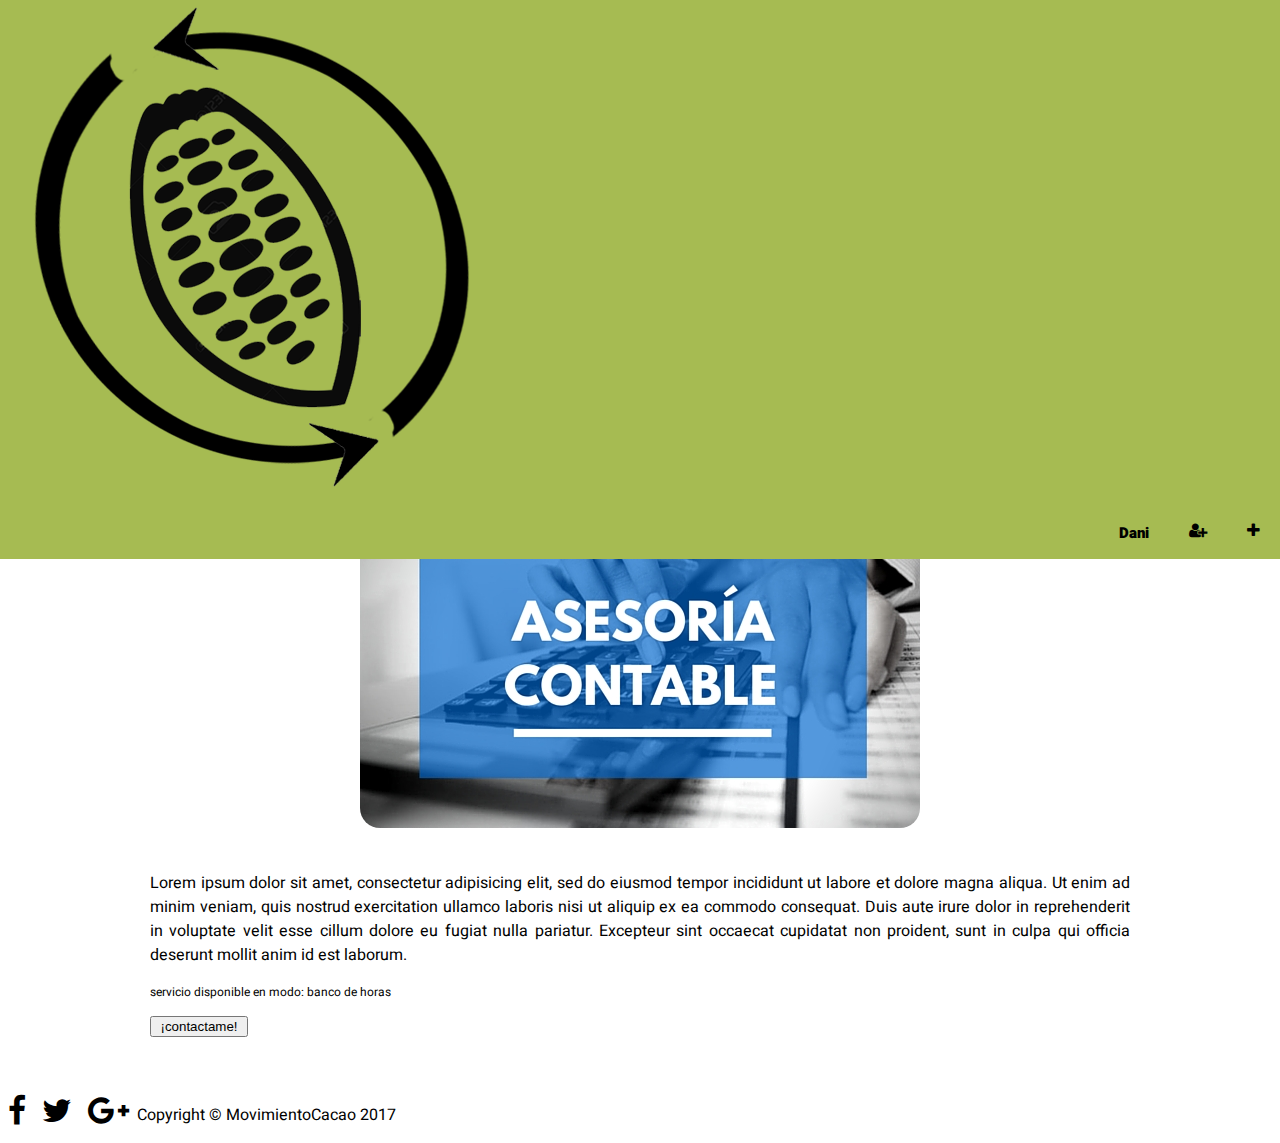
<file: otro_perfil.html>
<!DOCTYPE html>
<html>
  <head>
    <title>Mi perfil - Daniela Ramírez</title>
    <meta charset="utf-8">
    <link rel="stylesheet" href="assets/css/main.css">
    <link rel="stylesheet" href="assets/css/header.css">
    <link rel="stylesheet" href="assets/css/perfil.css">
    <link rel="stylesheet" href="assets/css/explora.css">
    <link rel="stylesheet" href="assets/css/misposts.css">
    <link rel="stylesheet" href="assets/css/footer.css">
    <link rel="stylesheet" href="assets/css/interest.css">
    <link href="https://fonts.googleapis.com/css?family=Heebo:100" rel="stylesheet">
    <link rel="stylesheet" href="assets/fa/css/font-awesome.min.css">
  </head>

  <body>

    <header>
      <section class="nav-container">
        <nav>

          <img src="assets/imagenes/cacao_logo.png" alt="" class="nav-logo">
          <section class="nav-name-items">
            <span class="nav-item">Dani</span>
            <i id="iconoOpcionesPerfil" class="nav-item fa fa-user-plus cursor" aria-hidden="true"></i>
            <i id="iconoNuevaPublicacion" class="nav-item fa fa-plus cursor" aria-hidden="true"></i>
          </section>

        </nav>
      </section>

      <section class="options-profile">
        <section id="seccionOpcionesPerfil" class="options-profile-container ">
          <li><a href="#">Editar Perfil</a></li>
          <li><a href="#">Mensajes</a></li>
          <li><a href="#">Notificaciones</a></li>
          <li><a href="#">Premium</a></li>
        </section>
      </section>

      <section  class="new-post">
        <section id="seccionNuevaPublicacion" class="new-post-container"
          <input type="text" name="" value="Titulo">
          <input type="text" name="" value="Imagen">
          <textarea name="name" rows="8" cols="80"></textarea>
          <button id="botonEnviarPublicacion" type="button" name="button">enviar</button>
        </section>
      </section>

      <section class="new-coment">
        <section class="new-coment-container">
          <span>deja tu comantario para "juanita"</span>
          <textarea name="name" rows="8" cols="80"></textarea>
          <button type="button" name="button">enviar</button>
        </section>
      </section>

      <section id="publicacionEnviada" class="nav-name-items new-post-container realizado">
        <p>Realizado</p>
      </section>
    </header>



    <section class="profile-data">
      <section class="pic-container profile-item">
        <img src="assets/imagenes/perfil_img_01.jpg" alt="">
      </section>
      <section class="data-container profile-item">
        <span class="data-item">
          <strong>Nombre:</strong> Daniela Ramírez
        </span>
        <span class="data-item">
          <strong>Ubicación:</strong> Benito Juárez, CDMX
        </span>
        <span class="data-item">
          <strong>Intereses:</strong> cocina, manualidades, arte
        </span>
        <span class="data-item">
          <strong>En el Movimiento, desde:</strong>: 2014
        </span>
      </section>
    </section>

    <section class="reputation-container">
      <section class="stars-container">
        <section class="stars-title-container">
          <h2 class="h2-title">
            REPUTACIÓN
          </h2>
          <section class="stars-img-container">
            <i class="fa fa-star fa-2x" aria-hidden="true"></i>
            <i class="fa fa-star fa-2x" aria-hidden="true"></i>
            <i class="fa fa-star fa-2x" aria-hidden="true"></i>
            <i class="fa fa-star fa-2x" aria-hidden="true"></i>
            <i class="fa fa-star fa-2x" aria-hidden="true"></i>
          </section>
        </section>
      </section>

      <section class="badges-container">
        <section class="badges-title-container">
          <h2 class="h2-title">
            BADGES
          </h2>
          <section class="badges-img-container">
            <img src="assets/imagenes/medal.png" class="badge-img">
            <img src="assets/imagenes/medal.png" class="badge-img">
            <img src="assets/imagenes/medal.png" class="badge-img">
            <img src="assets/imagenes/medal.png" class="badge-img">
            <img src="assets/imagenes/medal.png" class="badge-img">
          </section>
        </section>
      </section>
    </section>

    <!-- <section class="explora-container cursor">
      <h3>
        Categorías
      </h3>
      <section class="explora-col">
        <img src="assets/imagenes/icon01.png" class="explora-item">
        <img src="assets/imagenes/icon02.png" class="explora-item">
        <img src="assets/imagenes/icon03.png" class="explora-item">
        <img src="assets/imagenes/icon04.png" class="explora-item">
        <img src="assets/imagenes/icon01.png" class="explora-item">
      </section>
      <section class="explora-col">
        <img src="assets/imagenes/icon06.png" class="explora-item">
        <img src="assets/imagenes/icon01.png" class="explora-item">
        <img src="assets/imagenes/icon02.png" class="explora-item">
        <img src="assets/imagenes/icon03.png" class="explora-item">
        <img src="assets/imagenes/icon04.png" class="explora-item">
      </section>
    </section> -->

    <section class="interest-container">
      <section class="interest-title">
        <h3>
          Te interesa este servicio:
        </h3>
      </section>
      <section class="interest-imgs">
        <div id="visible">
          <img src="assets/imagenes/prod01.jpg" class="interest-item">
        </div>
      </section>
      <section class="interest-paragraph">
        <p>
          Lorem ipsum dolor sit amet, consectetur adipisicing elit, sed do eiusmod tempor incididunt ut labore et dolore magna aliqua.
          Ut enim ad minim veniam, quis nostrud exercitation ullamco laboris nisi ut aliquip ex ea commodo consequat.
          Duis aute irure dolor in reprehenderit in voluptate velit esse cillum dolore eu fugiat nulla pariatur.
          Excepteur sint occaecat cupidatat non proident, sunt in culpa qui officia deserunt mollit anim id est laborum.
        </p>
        <span>
          servicio disponible en modo: banco de horas
        </span>
        <button type="button" name="button">¡contactame!</button>
      </section>
    </section>

    <footer>
      <section class="container-footer">
				<i class="fa fa-facebook fa-2x iconosFooter cursor" aria-hidden="true"></i>
				<i class="fa fa-twitter fa-2x iconosFooter cursor" aria-hidden="true"></i>
				<i class="fa fa-google-plus fa-2x iconosFooter cursor" aria-hidden="true"></i>
        <p>Copyright © MovimientoCacao 2017</p>
			</section>
    </footer>

    <script src="assets/js/app.js" type="text/javascript"></script>
  </body>
</html>
</file>
<file: assets/css/main.css>
body {
  box-sizing: border-box;
  margin: 0;
  font-family: "heebo", sans-serif;
}

span {
  font-size: 12px;
}
</file>
<file: assets/css/header.css>
header {
  width: 100%;
  position: fixed;
}

nav {
  background-color: #A6BB52;
}

.nav-name-items {
  display: flex;
  justify-content: flex-end;
}

.nav-item {
  padding: 15px 20px;
  font-size: 15px;
  font-weight: 900;
}

.new-post-container, .new-coment-container, .options-profile-container {
  display: none;
  flex-direction: column;
  justify-content: center;
  align-items: center;
  background-color: #E47C27;
}

.new-post-container > input {
  width: 30%;
  margin: 2px 0;
}

.new-post-container > textarea {
  width: 50%;
  margin: 2px;
}

.new-post-container > button {
  margin: 2px;
}

.options-profile-container {
  flex-direction: column;
  align-items: flex-end;
  padding: 2%;
  list-style: none;
}

.options-profile-container a{
  color: black;
  font-size: 20px;
}

.realizado {
  justify-content: center;
  background-color: green;
  margin-left: 70%;
  margin-right: 20%;
  margin-top: 1%;
  color: white;
  border-radius: 15px;
}

.cursor {
  cursor: pointer;
}
</file>
<file: assets/css/perfil.css>
.profile-data {
  display: flex;
  flex-direction: column;
  background-color: #FFDAAB;
}

.profile-data {
  display: flex;
  flex-direction: row;
  justify-content: center;
  padding: 100px 40px 40px 40px;
}

.profile-item {
  display: flex;
  justify-content: center;
  margin: 0 30px 0 30px;
}

strong {
  font-weight: 900;
  color: #338B51;
  font-size: 15px;
}

.pic-container img {
  width: 150px;
  height: 150px;
  border-radius: 180px;
}

.data-container {
  display: flex;
  flex-direction: column;
}

.reputation-container {
  display: flex;
  width: 100%;
  justify-content: center;
  padding: 20px 0;
  background-color: #FFDAAB;
}

.stars-container, .badges-container {
  display: flex;
  width: 100%;
  flex-direction: column;
  align-items: center;

}

.badges-img-container {
  display: flex;
  width: 100%;
}

.fa-star {
  margin: 6px;
}

.badge-img {
  width: 10%;
  height: 10%;
  justify-content: center;
  margin: 0 6px;
}

.h2-title {
  font-size: 17px;
  font-weight: 900;
}
</file>
<file: assets/css/explora.css>
.explora-container {
  display: flex;
  width: 100%;
  justify-content: center;
  flex-direction: column;
  padding: 20px 0;
}

.explora-col {
  display: flex;
  justify-content: space-around;
}

.explora-item {
  border-radius: 180px;
  width: 10%;
  height: 10%;
  padding: 10px;
}
</file>
<file: assets/css/misposts.css>
.misposts-container {
  display: flex;
  align-items: center;
  flex-direction: column;
  padding: 20px 0;
  width: 100%;
  background-color: #FFDAAB;
}

.misposts-item {
 border-radius: 180px;
 padding: 15px;
 width: 15%;
}

#no-visible {
  display: none;
}
</file>
<file: assets/css/footer.css>
.container-footer {
  width: 100%;
  display: flex;
}


.iconosFooter {
  border: 3px solid white;
  border-radius: 100%;
  padding: 5px;
}
</file>
<file: assets/css/interest.css>
.interest-container {
  display: flex;
  justify-content: center;
  align-items: center;
  flex-direction: column;
}

.interest-item {
  border-radius: 20px;
}

.interest-paragraph {
  display: flex;
  flex-direction: column;
  text-align: justify;
  padding: 20px 150px 50px 150px;
}

.interest-paragraph > button {
  width: 10%;
  margin-top: 15px;
}
</file>
